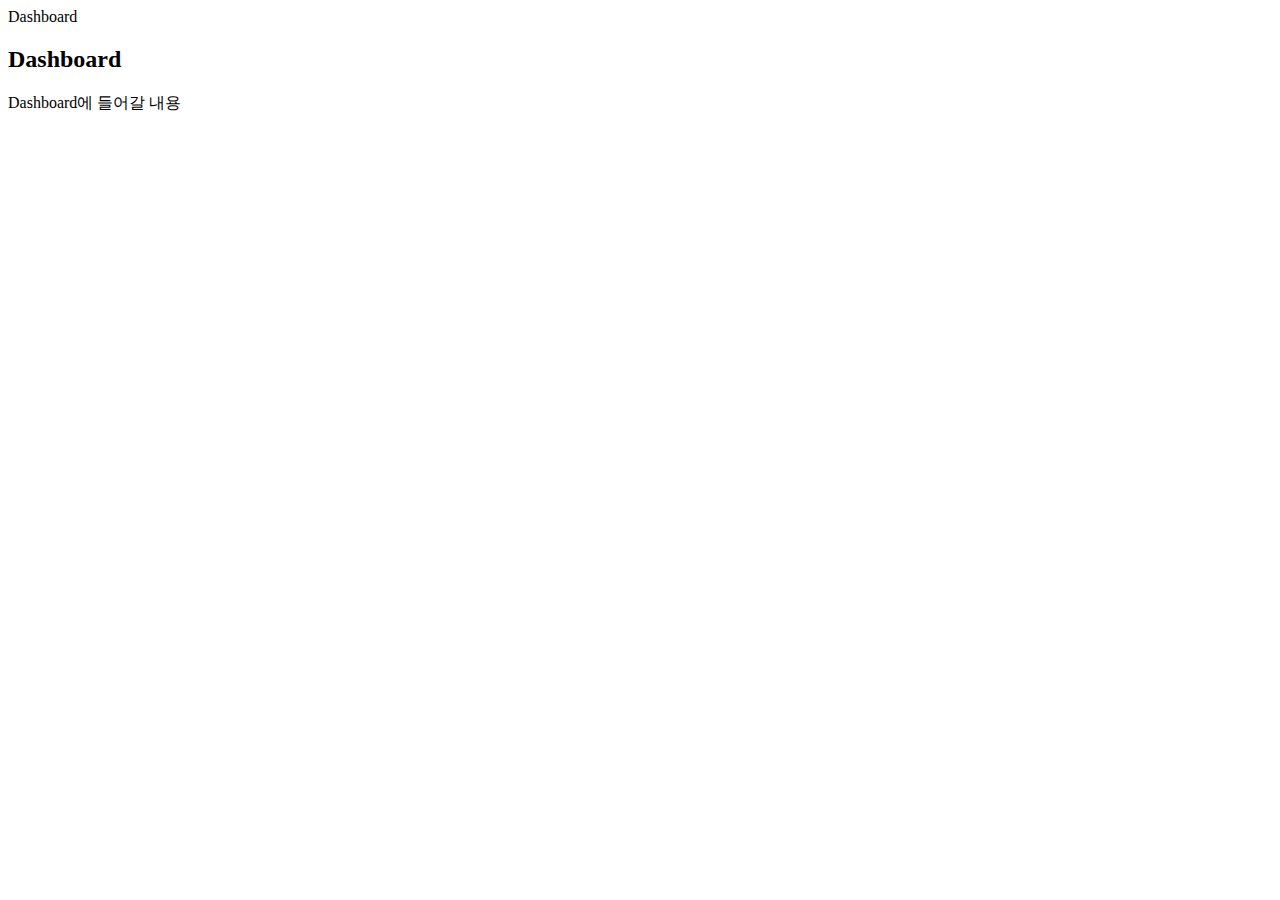
<file: pages/dashboard.html>
<!DOCTYPE html>
<html lang="en">
<head>
  <meta charset="UTF-8">
  <meta http-equiv="X-UA-Compatible" content="IE=edge">
  <meta name="viewport" content="width=device-width, initial-scale=1.0">
  <title></title>
</head>Dashboard
<body>
  <div>
    <h2>Dashboard</h2>
    <p>Dashboard에 들어갈 내용</p>
  </div>
</body>
</html>
</file>
